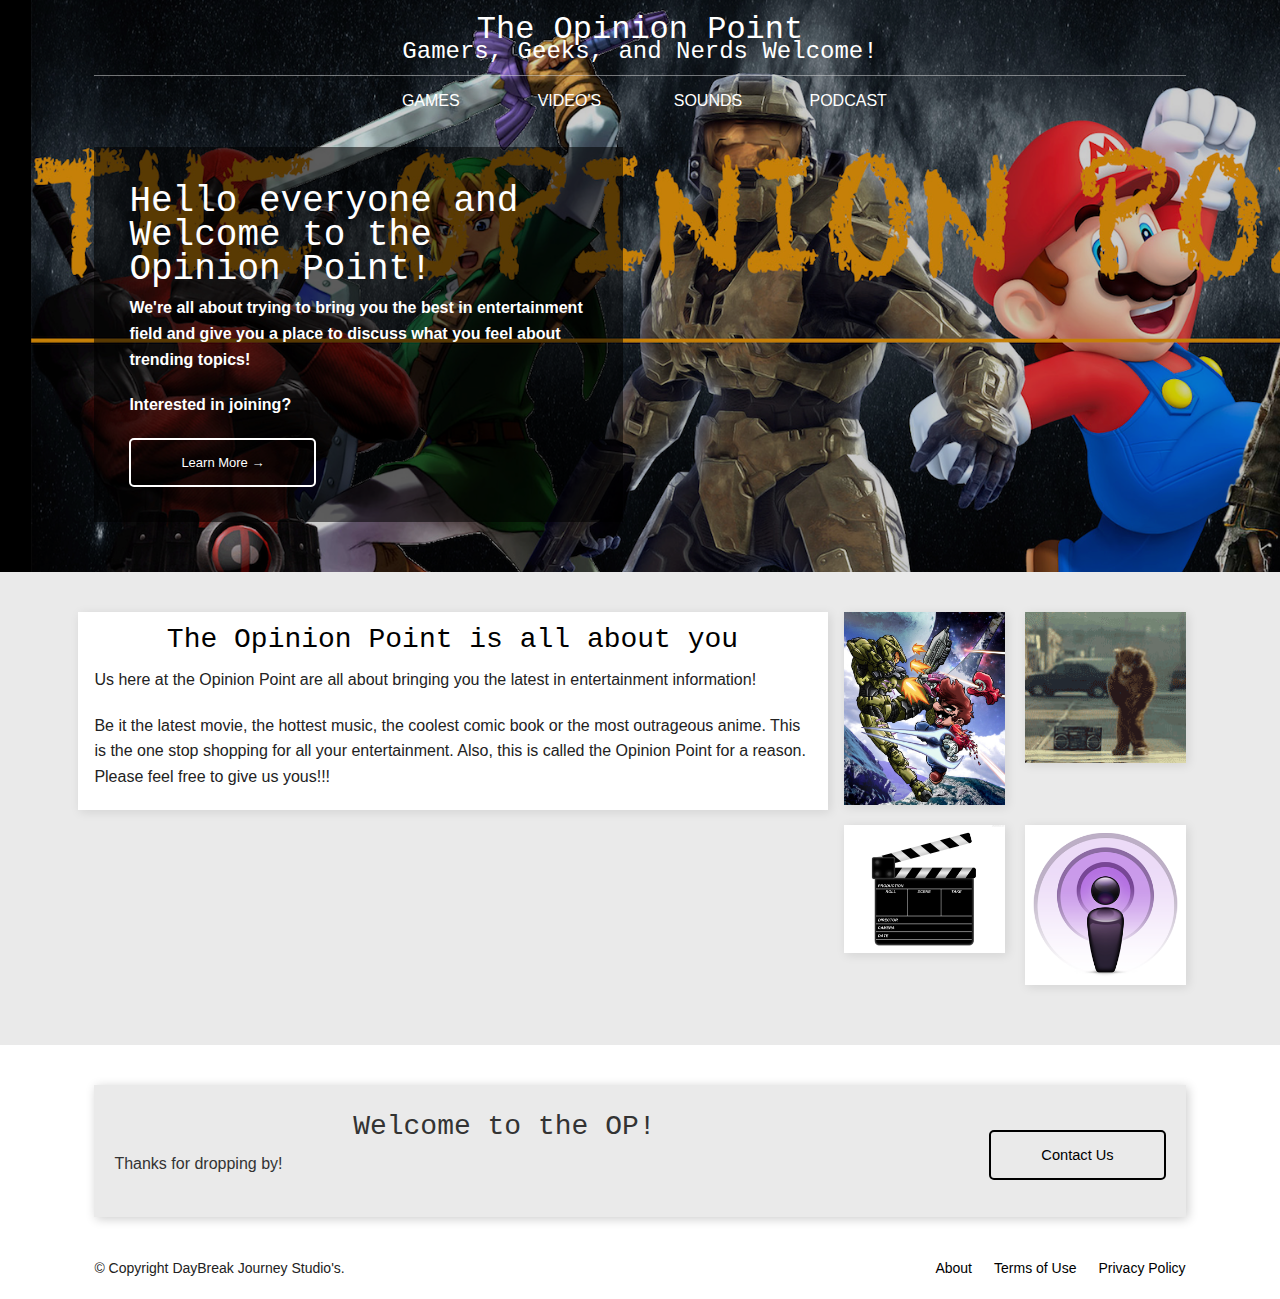
<file: foundation-5.4.7.custom/index.html>
<!doctype html>
<html class="no-js" lang="en">
  <head>
    <meta charset="utf-8" />
    <meta name="viewport" content="width=device-width, initial-scale=1.0" />
    <title>Welcome to the OP</title>
    <link rel="stylesheet" href="css/foundation.css" />
    <script src="js/vendor/modernizr.js"></script>
  </head>
  <body>
    
         <style type="text/css">body{font-family:'Raleway',sans-serif;font-size:18px;}hr{text-align:center;margin:0 auto;opacity:0.5;}ul{text-transform:uppercase;}ul.inline-list.right{text-transform:none;}ul.inline-list.right a{color:#000;}ul.inline-list.right a:hover{color:rgba(0,0,0,0.5);}h1{font-family:'American Typewriter','Courier New',Courier,Monaco,mono;font-size:32px;color:#fff;line-height:28px;margin-top:16px;margin-bottom:0px;text-align:center;}h2{font-family:'American Typewriter','Courier New',Courier,Monaco,mono;color:#fff;font-size:36px;line-height:34px;}h3{font-family:'American Typewriter','Courier New',Courier,Monaco,mono;font-size:24px;color:#fff;line-height:10px;text-align:center;font-weight:500;padding-bottom:10px;}h4{font-family:'American Typewriter','Courier New',Courier,Monaco,mono;color:#000;font-size:28px;padding-top:5px;}.columns.large-centered{padding-left:5px;padding-right:5px;}@media only screen and (max-width: 40em) {.columns.large-centered{font-size:13px;}}@media only screen and (min-width: 40.063em) {.columns.large-centered{font-size:14px;}}.about-box{color:#fff;}.black-box{background-color:rgba(0,0,0,0.55);padding:35px;font-weight:900;}.black-box p{font-weight:900;}.secondary.small.button{background-color:transparent;color:#fff;border:2px #fff solid;border-radius:5px;padding:15px 50px 15px 50px;margin:0;}.secondary.small.button:hover{background-color:rgba(255,255,255,0.5);}.row .main-wrapper{color:#fff;}.about-content{background-color:#fff;box-shadow:2px 2px 10px rgba(0,0,0,0.1);}.button-group li .button{border:0!important;}.button{-webkit-appearance:none;background-color:transparent;border-width:0;text-align:center;box-shadow:0 0 0;}.button:hover{color:rgba(255,255,255,0.7);background-color:transparent;}footer p,footer a{font-size:14px;}.hero{padding-bottom:50px;background-image:url("http://placehold.it/2000x2000");background-size:cover;box-shadow:inset 0px 0px 0 2000px rgba(0,0,0,0.2);}.hero-content{padding-top:40px;padding-bottom:40px;background-color:#EAEAEA;}.panel{margin:40px 0 40px 0;box-shadow:2px 2px 10px rgba(0,0,0,0.2);border:none;background-color:#EAEAEA;}.large-4 img{box-shadow:2px 2px 10px rgba(0,0,0,0.1);}.radius.right.button{color:#000;border:2px #000 solid;border-radius:5px;padding:15px 50px 15px 50px;margin:0;font-size:0.8125em;}@media only screen and (min-width: 64.063em) {.radius.right.button{color:#000;border:2px #000 solid;border-radius:5px;padding:15px 50px 15px 50px;margin-top:25px;font-size:0.8125em;}}@media only screen and (min-width: 40.063em) {.radius.right.button{color:#000;border:2px #000 solid;border-radius:5px;padding:15px 50px 15px 50px;margin-top:25px;font-size:0.8125em;}}.radius.right.button:hover{background-color:rgba(0,0,0,0.1);}</style>
      <link rel="stylesheet" type="text/css" href="css/main.css"/>

    
     
    <section class="hero">
      <div class="row">
        <div class="large-12 columns">
          <div class="main-wrapper">
            <h1>The Opinion Point</h1>
            <h3>Gamers, Geeks, and Nerds Welcome!</h3>
            <hr>
            <div class="row">
              <div class="large-6 columns large-centered">
                <ul class="button-group even-4">
                  <li><a href="games.html" class="button">Games</a></li>
                  <li><a href="video.html" class="button">Video's</a></li>
                  <li><a href="sound.html" class="button">Sounds</a></li>
                  <li><a href="podcast.html" class="button">Podcast</a></li>
                </ul>
              </div>
            </div>
          </div>
        </div>
      </div>
      <div class="row">
        <div class="large-6 columns about-box">
          <div class="black-box">
            <h2>Hello everyone and Welcome to the Opinion Point!</h2>
            <p>We're all about trying to bring you the best in entertainment field and give you a place to discuss what you feel about trending topics!
            <p>Interested in joining?</p> 
            <a href="#" class="secondary small button">Learn More →</a>
          </div>
        </div>
      </div>
    </section>
    
    <section class="hero-content"> 
    <div class="row">
      
      <div class="large-8 columns about-content">
        <h4>The Opinion Point is all about you</h4>
        <p>Us here at the Opinion Point are all about bringing you the latest in entertainment information!</p>
        <p>Be it the latest movie, the hottest music, the coolest comic book or the most outrageous anime. This is the one stop shopping for all your entertainment. Also, this is called the Opinion Point for a reason. Please feel free to give us yous!!!</p>
      </div>
      
      <div class="large-4 columns">
        
        <ul class="small-block-grid-2">
          <li><a href="games.html"><img src="img/game.jpg"/></a></li>
          <li><a href="music.html"><img src="img/music.gif"/></a></li>
          <li><a href="video.html"><img src="img/Movie.jpg"/></a></li>
          <li><a href="podcast.html"><img src="img/podcast.png"/></a></li>
        </ul>
      </div>
          
    </div>
    </section>
    
    
     
    <div class="row">
      <div class="large-12 columns">
      
        <div class="panel">
              
          <div class="row">
            <div class="large-9 columns">
              <h4>Welcome to the OP!</h4>
              <p>Thanks for dropping by!</p>
            </div>
            <div class="large-3 columns">
              <a href="mailto:someone@example.com?Subject=About%20the%20OP" target="_top" class="radius button right">Contact Us</a>
            </div>
          </div>
        </div>
        
      </div>
    </div>
    
    <footer>
      <div class="row">
        <div class="large-6 columns">
          <p>© Copyright DayBreak Journey Studio's.</p>
        </div>
        <div class="large-6 columns">
          <ul class="inline-list right">
            <li><a href="#">About</a></li>
            <li><a href="#">Terms of Use</a></li>
            <li><a href="#">Privacy Policy</a></li>
          </ul>
        </div>
      </div>
    </footer>

    
    
    <script src="js/vendor/jquery.js"></script>
    <script src="js/foundation.min.js"></script>
    <script>
      $(document).foundation();
    </script>
  </body>
</html>
</file>
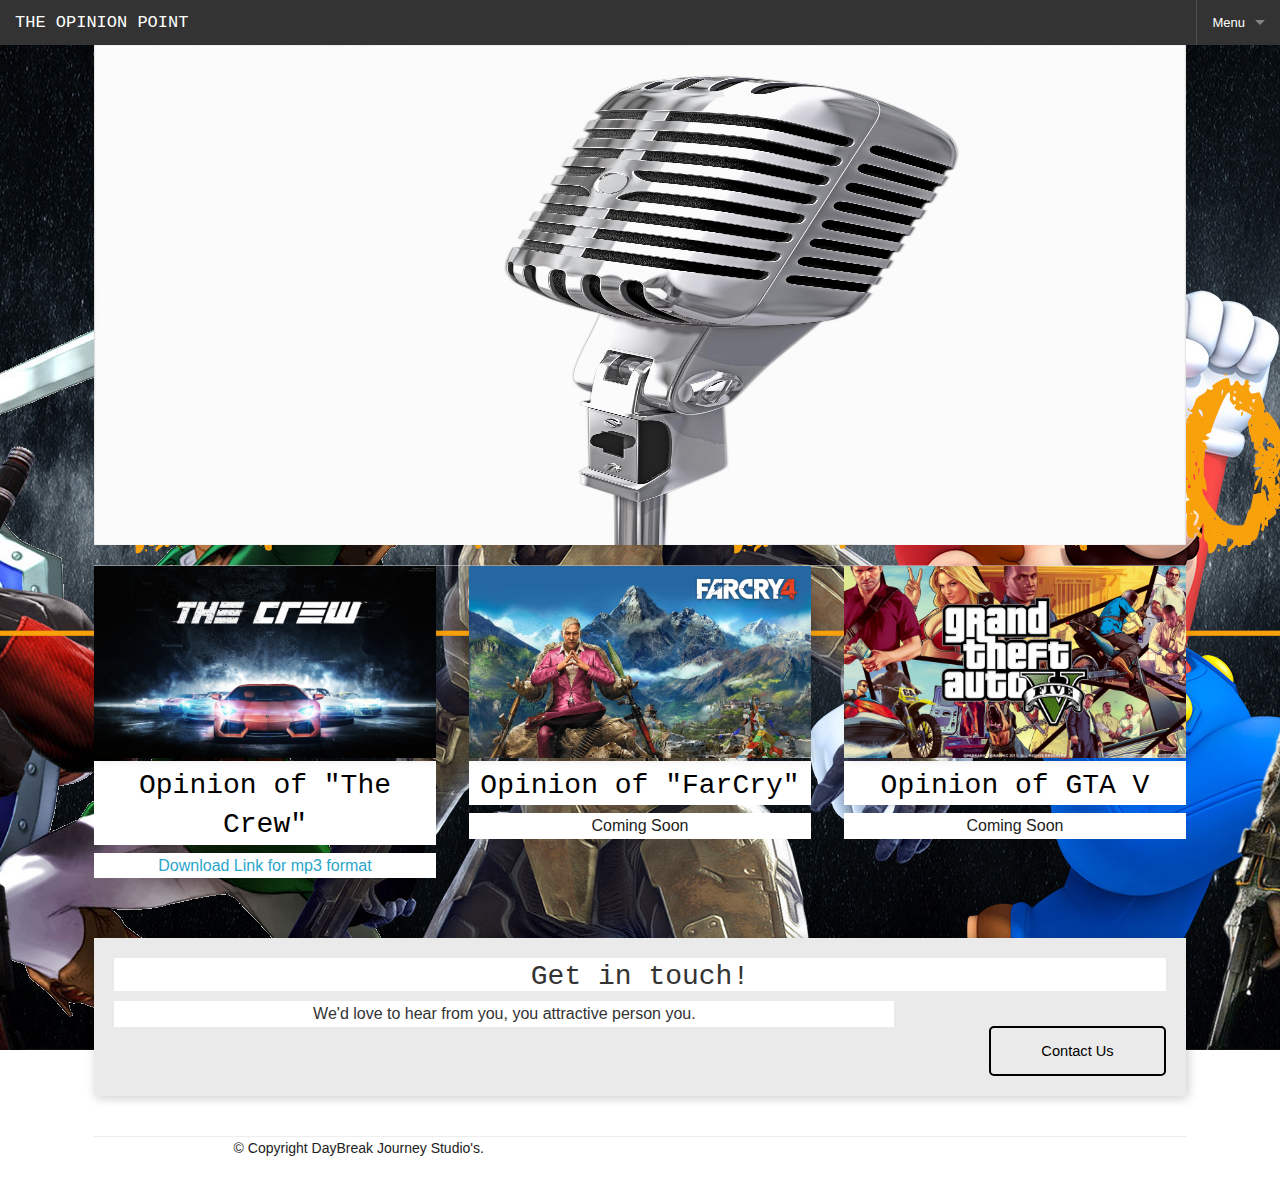
<file: final/podcast.html>
<!doctype html>
<html class="no-js" lang="en">
  <head>
    <meta charset="utf-8" />
    <meta name="viewport" content="width=device-width, initial-scale=1.0" />
    <title>Welcome to the OP</title>
    <link rel="stylesheet" href="css/foundation.css" />
        <link rel="stylesheet" href="css/main2.css" />
    <script src="js/vendor/modernizr.js"></script>
  </head>
  <body>
    
        <nav class="top-bar" data-topbar>
    <ul class="title-area">
       
      <li class="name">
        <h1>
          <a href="index.html">
            The Opinion Point
          </a>
        </h1>
      </li>
      <li class="toggle-topbar menu-icon"><a href="#"><span>menu</span></a></li>
    </ul>
 
    <section class="top-bar-section">
       
      <ul class="right">
        <li class="divider"></li>
        <li class="has-dropdown">
          <a href="#">Menu</a>
          <ul class="dropdown">
            <li><a href="index.html">Home</a></li>
            <li><a href="games.html">Games</a></li>
            <li><a href="video.html">Movies/Video</a></li>
            <li><a href="music.html">Music</a></li>
            <li><a href="podcast.html">Podcast</a></li>
          </ul>
        </li>
      </ul>
    </section>
  </nav>
  
 
 
 
 
  <div class="row">
    <div class="large-12 columns">
    <div id="slider">
      <img src="img/mic.jpg" class="resize" alt="podcast" />
    </div>
    
    <hr/>
    </div>
  </div>
  
 
 
  <div class="row">
    <div class="large-4 columns">
      <img src="img/THECREW.jpg"/>
      <h4>Opinion of  &quot;The Crew&quot;</h4>
      <p> <a href="media/crew.mp3" download="crew.mp3">Download Link for mp3 format</a> </p>
     
    </div>
    
    <div class="large-4 columns">
      <img src="img/FARCRY4.jpg"/>
      <h4>Opinion of  &quot;FarCry&quot;</h4>
      <p>Coming Soon</p>
      
    </div>
    
    <div class="large-4 columns">
      <img src="img/GTAV.jpeg"/>
      <h4>Opinion of GTA V</h4>
      <p>Coming Soon</p>
 
    </div></div>
    
 
<div class="row">
    <div class="large-12 columns">
    
      <div class="panel">
        <h4>Get in touch!</h4>
            
        <div class="row">
          <div class="large-9 columns">
            <p>We'd love to hear from you, you attractive person you.</p>
          </div>
          <div class="large-3 columns">
            <a href="#" class="radius button right">Contact Us</a>
          </div>
        </div>
      </div>
      
    </div>
  </div>
 
   
  
  <footer class="row">
    <div class="large-12 columns">
      <hr/>
      <div class="row">
        <div class="large-6 columns">
          <p>© Copyright DayBreak Journey Studio's.</p>
        </div>
      </div>
    </div> 
  </footer>
    
    
    <script src="js/vendor/jquery.js"></script>
    <script src="js/foundation.min.js"></script>
    <script>
      $(document).foundation();
    </script>
  </body>
</html>
</file>
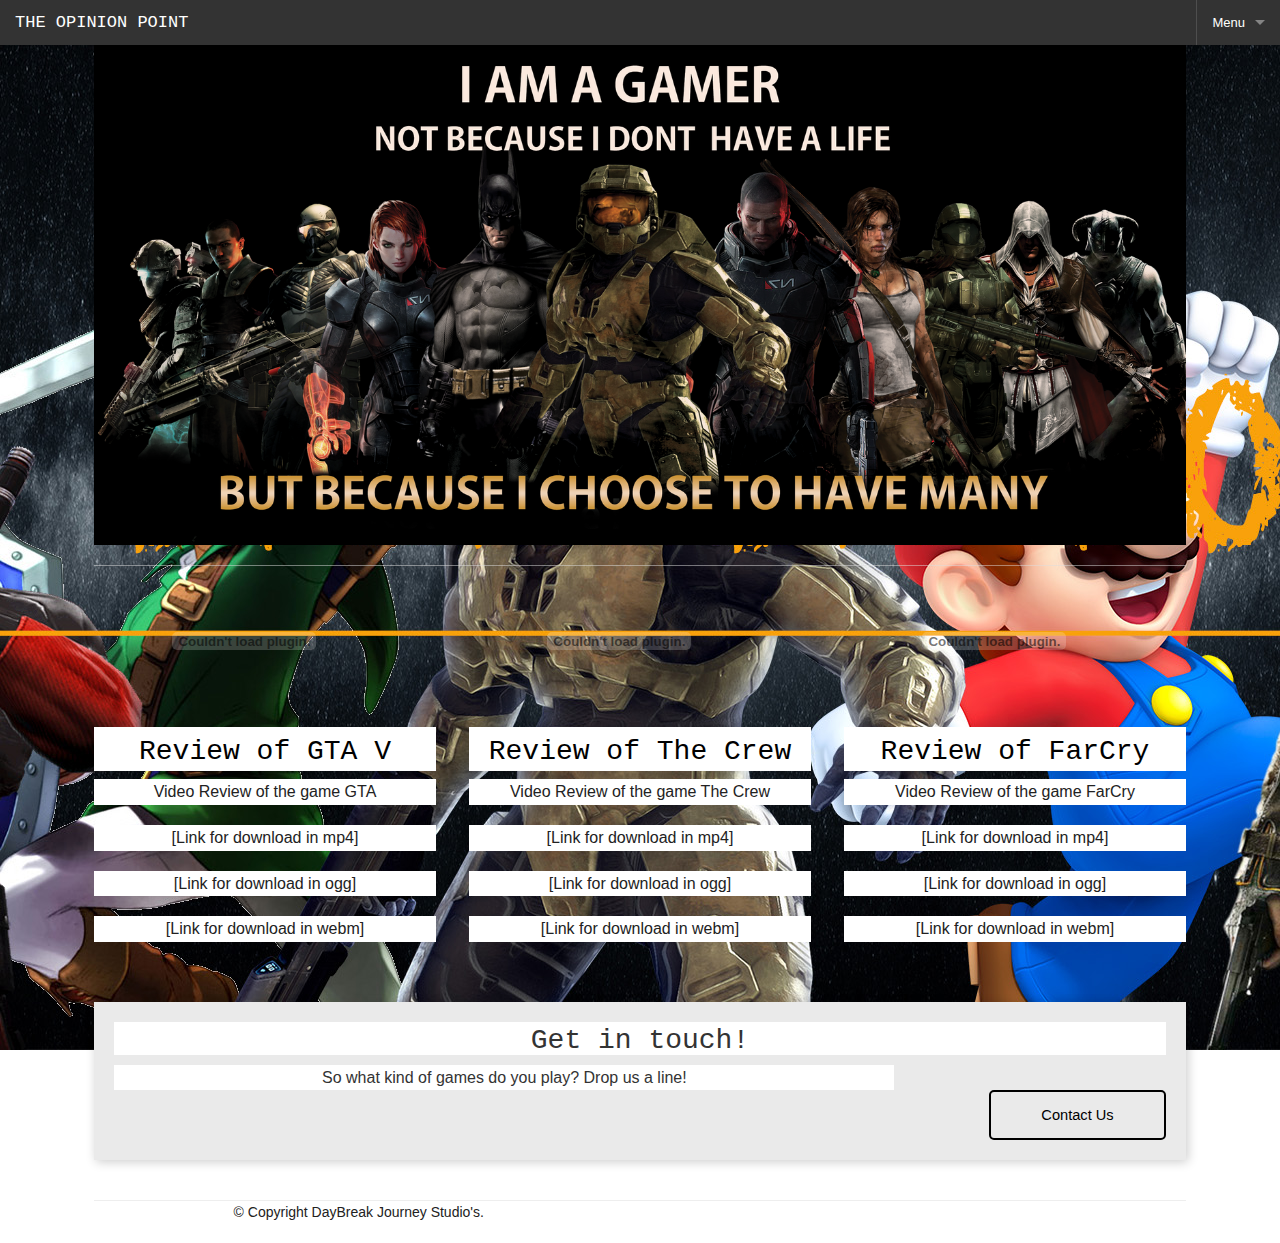
<file: foundation-5.4.7.custom/games.html>
<!doctype html>
<html class="no-js" lang="en">
  <head>
    <meta charset="utf-8" />
    <meta name="viewport" content="width=device-width, initial-scale=1.0" />
    <title>Welcome to the OP</title>
    <link rel="stylesheet" href="css/foundation.css" />
        <link rel="stylesheet" href="css/main2.css" />
    <script src="js/vendor/modernizr.js"></script>
  </head>
  <body>
    
    <nav class="top-bar" data-topbar>
    <ul class="title-area">
       
      <li class="name">
        <h1>
          <a href="index.html">
            The Opinion Point
          </a>
        </h1>
      </li>
      <li class="toggle-topbar menu-icon"><a href="#"><span>menu</span></a></li>
    </ul>
 
    <section class="top-bar-section">
       
      <ul class="right">
        <li class="divider"></li>
        <li class="has-dropdown">
          <a href="#">Menu</a>
          <ul class="dropdown">
            <li><a href="index.html">Home</a></li>
            <li><a href="games.html">Games</a></li>
            <li><a href="video.html">Movies/Video</a></li>
            <li><a href="music.html">Music</a></li>
            <li><a href="podcast.html">Podcast</a></li>
          </ul>
        </li>
      </ul>
    </section>
  </nav>
 
 
 
  <div class="row">
    <div class="large-12 columns">
    <div id="slider">
      <img src="img/gamer-gaming.png" class="resize" alt="games"/>
    </div>
    
    <hr/>
    </div>
  </div>
  
 
 
  <div class="row">
    <div class="large-4 columns">
    	<!--<video controls preload="auto"> 
        <source src="media/newyork.webm" type="video/webm"> 
        <source src="media/newyork.mp4" type="video/mp4"> 
        <source src="media/newyork.ogg" type="video/ogg"> 
        </video> -->
        <embed src="http://www.youtube.com/v/v3EygcKoBPM" type="application/x-shockwave-flash" />
      <h4>Review of GTA V</h4>
      <p>Video Review of the game GTA</p>
      <p>[Link for download in mp4] </p>
      <p>[Link for download in ogg]</p>
      <p>[Link for download in webm]</p>
    </div>
    
    <div class="large-4 columns">
    	<!--<video controls preload="auto"> 
        <source src="media/newyork.webm" type="video/webm"> 
        <source src="media/newyork.mp4" type="video/mp4"> 
        <source src="media/newyork.ogg" type="video/ogg"> 
        </video> -->
        <embed src="http://www.youtube.com/v/v3EygcKoBPM" type="application/x-shockwave-flash" />
      <h4>Review of The Crew</h4>
      <p>Video Review of the game The Crew</p>
      <p>[Link for download in mp4] </p>
      <p>[Link for download in ogg]</p>
      <p>[Link for download in webm]</p>
    </div>
    
    <div class="large-4 columns">
    	<!--<video controls preload="auto"> 
        <source src="media/newyork.webm" type="video/webm"> 
        <source src="media/newyork.mp4" type="video/mp4"> 
        <source src="media/newyork.ogg" type="video/ogg"> 
        </video> -->
        <embed src="http://www.youtube.com/v/v3EygcKoBPM" type="application/x-shockwave-flash" />
      <h4>Review of FarCry</h4>
      <p>Video Review of the game FarCry</p>
      <p>[Link for download in mp4]      </p>
      <p>[Link for download in ogg]</p>
      <p>[Link for download in webm]</p>
    </div>
  
    </div>
    
 
<div class="row">
    <div class="large-12 columns">
    
      <div class="panel">
        <h4>Get in touch!</h4>
            
        <div class="row">
          <div class="large-9 columns">
            <p>So what kind of games do you play? Drop us a line!</p>
          </div>
          <div class="large-3 columns">
            <a href="#" class="radius button right">Contact Us</a>
          </div>
        </div>
      </div>
      
    </div>
  </div>
 
   
  
  <footer class="row">
    <div class="large-12 columns">
      <hr/>
      <div class="row">
        <div class="large-6 columns">
          <p>© Copyright DayBreak Journey Studio's.</p>
        </div>
      </div>
    </div> 
  </footer>
    
    
    <script src="js/vendor/jquery.js"></script>
    <script src="js/foundation.min.js"></script>
    <script>
      $(document).foundation();
    </script>
  </body>
</html>
</file>
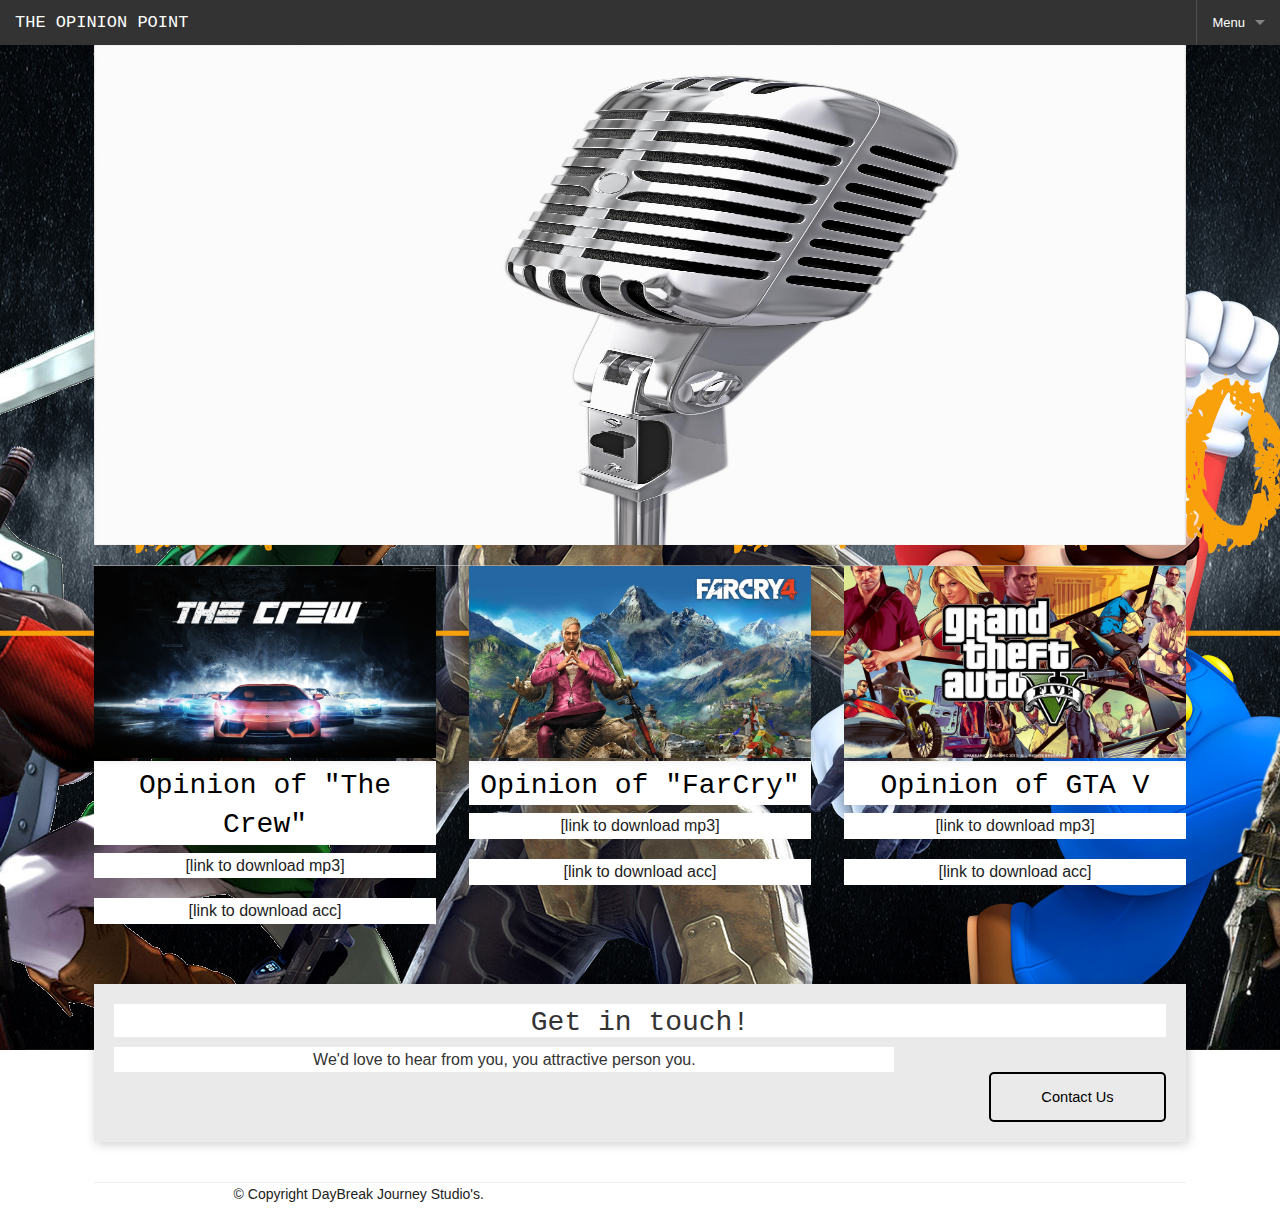
<file: foundation-5.4.7.custom/podcast.html>
<!doctype html>
<html class="no-js" lang="en">
  <head>
    <meta charset="utf-8" />
    <meta name="viewport" content="width=device-width, initial-scale=1.0" />
    <title>Welcome to the OP</title>
    <link rel="stylesheet" href="css/foundation.css" />
        <link rel="stylesheet" href="css/main2.css" />
    <script src="js/vendor/modernizr.js"></script>
  </head>
  <body>
    
        <nav class="top-bar" data-topbar>
    <ul class="title-area">
       
      <li class="name">
        <h1>
          <a href="index.html">
            The Opinion Point
          </a>
        </h1>
      </li>
      <li class="toggle-topbar menu-icon"><a href="#"><span>menu</span></a></li>
    </ul>
 
    <section class="top-bar-section">
       
      <ul class="right">
        <li class="divider"></li>
        <li class="has-dropdown">
          <a href="#">Menu</a>
          <ul class="dropdown">
            <li><a href="index.html">Home</a></li>
            <li><a href="games.html">Games</a></li>
            <li><a href="video.html">Movies/Video</a></li>
            <li><a href="music.html">Music</a></li>
            <li><a href="podcast.html">Podcast</a></li>
          </ul>
        </li>
      </ul>
    </section>
  </nav>
  
 
 
 
 
  <div class="row">
    <div class="large-12 columns">
    <div id="slider">
      <img src="img/mic.jpg" class="resize" alt="podcast" />
    </div>
    
    <hr/>
    </div>
  </div>
  
 
 
  <div class="row">
    <div class="large-4 columns">
      <img src="img/THECREW.jpg"/>
      <h4>Opinion of  &quot;The Crew&quot;</h4>
      <p>[link to download mp3]</p>
      <p>[link to download acc]</p>
    </div>
    
    <div class="large-4 columns">
      <img src="img/FARCRY4.jpg"/>
      <h4>Opinion of  &quot;FarCry&quot;</h4>
      <p>[link to download mp3]</p>
      <p>[link to download acc]</p>
    </div>
    
    <div class="large-4 columns">
      <img src="img/GTAV.jpeg"/>
      <h4>Opinion of GTA V</h4>
      <p>[link to download mp3]</p>
      <p>[link to download acc]</p>
    </div></div>
    
 
<div class="row">
    <div class="large-12 columns">
    
      <div class="panel">
        <h4>Get in touch!</h4>
            
        <div class="row">
          <div class="large-9 columns">
            <p>We'd love to hear from you, you attractive person you.</p>
          </div>
          <div class="large-3 columns">
            <a href="#" class="radius button right">Contact Us</a>
          </div>
        </div>
      </div>
      
    </div>
  </div>
 
   
  
  <footer class="row">
    <div class="large-12 columns">
      <hr/>
      <div class="row">
        <div class="large-6 columns">
          <p>© Copyright DayBreak Journey Studio's.</p>
        </div>
      </div>
    </div> 
  </footer>
    
    
    <script src="js/vendor/jquery.js"></script>
    <script src="js/foundation.min.js"></script>
    <script>
      $(document).foundation();
    </script>
  </body>
</html>
</file>
<file: foundation-5.4.7.custom/css/main.css>
body {
	background-color: white;
	/*background: url('../img/top.jpg') repeat; */
	font-family: "Raleway",sans-serif;
    font-size: 18px;
}
 
video {
	display: block;
	margin: 0 auto;
	width: 300px;  
    height: 300px;  
    position: relative;
}
	 
hr {
    margin: 0 auto;
    opacity: 0.5;
    text-align: center;
}
ul {
    text-transform: uppercase;
}
ul.inline-list.right {
    text-transform: none;
}
ul.inline-list.right a {
    color: #000;
}
ul.inline-list.right a:hover {
    color: rgba(0, 0, 0, 0.5);
}
h1 {
    color: #fff;
    font-family: "American Typewriter","Courier New",Courier,Monaco,mono;
    font-size: 32px;
    line-height: 28px;
    margin-bottom: 0;
    margin-top: 16px;
    text-align: center;
}
h2 {
    color: #fff;
    font-family: "American Typewriter","Courier New",Courier,Monaco,mono;
    font-size: 36px;
    line-height: 34px;
}
h3 {
    color: #fff;
    font-family: "American Typewriter","Courier New",Courier,Monaco,mono;
    font-size: 24px;
    font-weight: 500;
    line-height: 10px;
    padding-bottom: 10px;
    text-align: center;
}
h4 {
    color: #000;
    font-family: "American Typewriter","Courier New",Courier,Monaco,mono;
    font-size: 28px;
    padding-top: 5px;
	text-align: center;
} 
.columns.large-centered {
    padding-left: 5px;
    padding-right: 5px;
}
@media only screen and (max-width: 40em) {
.columns.large-centered {
    font-size: 13px;
}
}
@media only screen and (min-width: 40.063em) {
.columns.large-centered {
    font-size: 14px;
}
}
.about-box {
    color: #fff;
}
.black-box {
    background-color: rgba(0, 0, 0, 0.55);
    font-weight: 900;
    padding: 35px;
}
.black-box p {
    font-weight: 900;
}
.secondary.small.button {
    background-color: transparent;
    border: 2px solid #fff;
    border-radius: 5px;
    color: #fff;
    margin: 0;
    padding: 15px 50px;
}
.secondary.small.button:hover {
    background-color: rgba(255, 255, 255, 0.5);
}
.row .main-wrapper {
    color: #fff;
}
.about-content {
    background-color: #fff;
    box-shadow: 2px 2px 10px rgba(0, 0, 0, 0.1);
}
.button-group li .button {
    border: 0 none !important;
}
.button {
    background-color: transparent;
    border-width: 0;
    box-shadow: 0 0 0;
    text-align: center;
}
.button:hover {
    background-color: transparent;
    color: rgba(255, 255, 255, 0.7);
}
footer p, footer a {
    font-size: 14px;
}
.hero {
    background-image: url("../img/banner.png");
    background-size: cover;
    box-shadow: 0 0 0 2000px rgba(0, 0, 0, 0.2) inset;
    padding-bottom: 50px;
}
.hero-content {
    background-color: #eaeaea;
    padding-bottom: 40px;
    padding-top: 40px;
}
.panel {
    background-color: #eaeaea;
    border: medium none;
    box-shadow: 2px 2px 10px rgba(0, 0, 0, 0.2);
    margin: 40px 0;
}
.large-4 img {
    box-shadow: 2px 2px 10px rgba(0, 0, 0, 0.1);
}
.radius.right.button {
    border: 2px solid #000;
    border-radius: 5px;
    color: #000;
    font-size: 0.8125em;
    margin: 0;
    padding: 15px 50px;
}
@media only screen and (min-width: 64.063em) {
.radius.right.button {
    border: 2px solid #000;
    border-radius: 5px;
    color: #000;
    font-size: 0.8125em;
    margin-top: 25px;
    padding: 15px 50px;
}
}
@media only screen and (min-width: 40.063em) {
.radius.right.button {
    border: 2px solid #000;
    border-radius: 5px;
    color: #000;
    font-size: 0.8125em;
    margin-top: 25px;
    padding: 15px 50px;
}
}
.radius.right.button:hover {
    background-color: rgba(0, 0, 0, 0.1);
}
</file>
<file: final/css/main2.css>
body {
	background-color: white;
	background: url('../img/banner.jpg') no-repeat center center fixed; 
	font-family: "Raleway",sans-serif;
    font-size: 18px;
}
 
video {
	display: block;
	margin: 0 auto;
	width: 300px;  
    height: 300px;  
    position: relative;
}

audio {
	display: block;
	margin: 0 auto;
	width: 300px;  
    position: relative;
}
	 
hr {
    margin: 0 auto;
    opacity: 0.5;
    text-align: center;
}
ul {
    text-transform: uppercase;
}
ul.inline-list.right {
    text-transform: none;
}
ul.inline-list.right a {
    color: #000;
}
ul.inline-list.right a:hover {
    color: rgba(0, 0, 0, 0.5);
}

.resize {
width: 2000px;
height: 500px;
margin-bottom: 20px;

}


h1 {
    color: #fff;
    font-family: "American Typewriter","Courier New",Courier,Monaco,mono;
    font-size: 32px;
    line-height: 28px;
    margin-bottom: 0;
    margin-top: 16px;
    text-align: center;
}
h2 {
    color: #fff;
    font-family: "American Typewriter","Courier New",Courier,Monaco,mono;
    font-size: 36px;
    line-height: 34px;
}
h3 {
    color: #fff;
    font-family: "American Typewriter","Courier New",Courier,Monaco,mono;
    font-size: 24px;
    font-weight: 500;
    line-height: 10px;
    padding-bottom: 10px;
    text-align: center;
}
h4 {
    color: #000;
    font-family: "American Typewriter","Courier New",Courier,Monaco,mono;
    font-size: 28px;
    padding-top: 5px;
	text-align: center;
	background-color: white;
} 

p{
	background-color: white;
	 text-align: center;
	}
.columns.large-centered {
    padding-left: 5px;
    padding-right: 5px;
}
@media only screen and (max-width: 40em) {
.columns.large-centered {
    font-size: 13px;
}
}
@media only screen and (min-width: 40.063em) {
.columns.large-centered {
    font-size: 14px;
}
}
.about-box {
    color: #fff;
}
.black-box {
    background-color: rgba(0, 0, 0, 0.55);
    font-weight: 900;
    padding: 35px;
}
.black-box p {
    font-weight: 900;
}
.secondary.small.button {
    background-color: transparent;
    border: 2px solid #fff;
    border-radius: 5px;
    color: #fff;
    margin: 0;
    padding: 15px 50px;
}
.secondary.small.button:hover {
    background-color: rgba(255, 255, 255, 0.5);
}
.row .main-wrapper {
    color: #fff;
}
.about-content {
    background-color: #fff;
    box-shadow: 2px 2px 10px rgba(0, 0, 0, 0.1);
}
.button-group li .button {
    border: 0 none !important;
}
.button {
    background-color: transparent;
    border-width: 0;
    box-shadow: 0 0 0;
    text-align: center;
}
.button:hover {
    background-color: transparent;
    color: rgba(255, 255, 255, 0.7);
}
footer p, footer a {
    font-size: 14px;
}
.hero {
    background-image: url("../img/banner.png");
    background-size: cover;
    box-shadow: 0 0 0 2000px rgba(0, 0, 0, 0.2) inset;
    padding-bottom: 50px;
}
.hero-content {
    background-color: #eaeaea;
    padding-bottom: 40px;
    padding-top: 40px;
}
.panel {
    background-color: #eaeaea;
    border: medium none;
    box-shadow: 2px 2px 10px rgba(0, 0, 0, 0.2);
    margin: 40px 0;
}
.large-4 img {
    box-shadow: 2px 2px 10px rgba(0, 0, 0, 0.1);
}
.radius.right.button {
    border: 2px solid #000;
    border-radius: 5px;
    color: #000;
    font-size: 0.8125em;
    margin: 0;
    padding: 15px 50px;
}
@media only screen and (min-width: 64.063em) {
.radius.right.button {
    border: 2px solid #000;
    border-radius: 5px;
    color: #000;
    font-size: 0.8125em;
    margin-top: 25px;
    padding: 15px 50px;
}
}
@media only screen and (min-width: 40.063em) {
.radius.right.button {
    border: 2px solid #000;
    border-radius: 5px;
    color: #000;
    font-size: 0.8125em;
    margin-top: 25px;
    padding: 15px 50px;
}
}
.radius.right.button:hover {
    background-color: rgba(0, 0, 0, 0.1);
}
</file>
<file: foundation-5.4.7.custom/css/main2.css>
body {
	background-color: white;
	background: url('../img/banner.jpg') no-repeat center center fixed; 
	font-family: "Raleway",sans-serif;
    font-size: 18px;
}
 
video {
	display: block;
	margin: 0 auto;
	width: 300px;  
    height: 300px;  
    position: relative;
}
	 
hr {
    margin: 0 auto;
    opacity: 0.5;
    text-align: center;
}
ul {
    text-transform: uppercase;
}
ul.inline-list.right {
    text-transform: none;
}
ul.inline-list.right a {
    color: #000;
}
ul.inline-list.right a:hover {
    color: rgba(0, 0, 0, 0.5);
}

.resize {
width: 2000px;
height: 500px;
margin-bottom: 20px;

}


h1 {
    color: #fff;
    font-family: "American Typewriter","Courier New",Courier,Monaco,mono;
    font-size: 32px;
    line-height: 28px;
    margin-bottom: 0;
    margin-top: 16px;
    text-align: center;
}
h2 {
    color: #fff;
    font-family: "American Typewriter","Courier New",Courier,Monaco,mono;
    font-size: 36px;
    line-height: 34px;
}
h3 {
    color: #fff;
    font-family: "American Typewriter","Courier New",Courier,Monaco,mono;
    font-size: 24px;
    font-weight: 500;
    line-height: 10px;
    padding-bottom: 10px;
    text-align: center;
}
h4 {
    color: #000;
    font-family: "American Typewriter","Courier New",Courier,Monaco,mono;
    font-size: 28px;
    padding-top: 5px;
	text-align: center;
	background-color: white;
} 

p{
	background-color: white;
	 text-align: center;
	}
.columns.large-centered {
    padding-left: 5px;
    padding-right: 5px;
}
@media only screen and (max-width: 40em) {
.columns.large-centered {
    font-size: 13px;
}
}
@media only screen and (min-width: 40.063em) {
.columns.large-centered {
    font-size: 14px;
}
}
.about-box {
    color: #fff;
}
.black-box {
    background-color: rgba(0, 0, 0, 0.55);
    font-weight: 900;
    padding: 35px;
}
.black-box p {
    font-weight: 900;
}
.secondary.small.button {
    background-color: transparent;
    border: 2px solid #fff;
    border-radius: 5px;
    color: #fff;
    margin: 0;
    padding: 15px 50px;
}
.secondary.small.button:hover {
    background-color: rgba(255, 255, 255, 0.5);
}
.row .main-wrapper {
    color: #fff;
}
.about-content {
    background-color: #fff;
    box-shadow: 2px 2px 10px rgba(0, 0, 0, 0.1);
}
.button-group li .button {
    border: 0 none !important;
}
.button {
    background-color: transparent;
    border-width: 0;
    box-shadow: 0 0 0;
    text-align: center;
}
.button:hover {
    background-color: transparent;
    color: rgba(255, 255, 255, 0.7);
}
footer p, footer a {
    font-size: 14px;
}
.hero {
    background-image: url("../img/banner.png");
    background-size: cover;
    box-shadow: 0 0 0 2000px rgba(0, 0, 0, 0.2) inset;
    padding-bottom: 50px;
}
.hero-content {
    background-color: #eaeaea;
    padding-bottom: 40px;
    padding-top: 40px;
}
.panel {
    background-color: #eaeaea;
    border: medium none;
    box-shadow: 2px 2px 10px rgba(0, 0, 0, 0.2);
    margin: 40px 0;
}
.large-4 img {
    box-shadow: 2px 2px 10px rgba(0, 0, 0, 0.1);
}
.radius.right.button {
    border: 2px solid #000;
    border-radius: 5px;
    color: #000;
    font-size: 0.8125em;
    margin: 0;
    padding: 15px 50px;
}
@media only screen and (min-width: 64.063em) {
.radius.right.button {
    border: 2px solid #000;
    border-radius: 5px;
    color: #000;
    font-size: 0.8125em;
    margin-top: 25px;
    padding: 15px 50px;
}
}
@media only screen and (min-width: 40.063em) {
.radius.right.button {
    border: 2px solid #000;
    border-radius: 5px;
    color: #000;
    font-size: 0.8125em;
    margin-top: 25px;
    padding: 15px 50px;
}
}
.radius.right.button:hover {
    background-color: rgba(0, 0, 0, 0.1);
}
</file>
